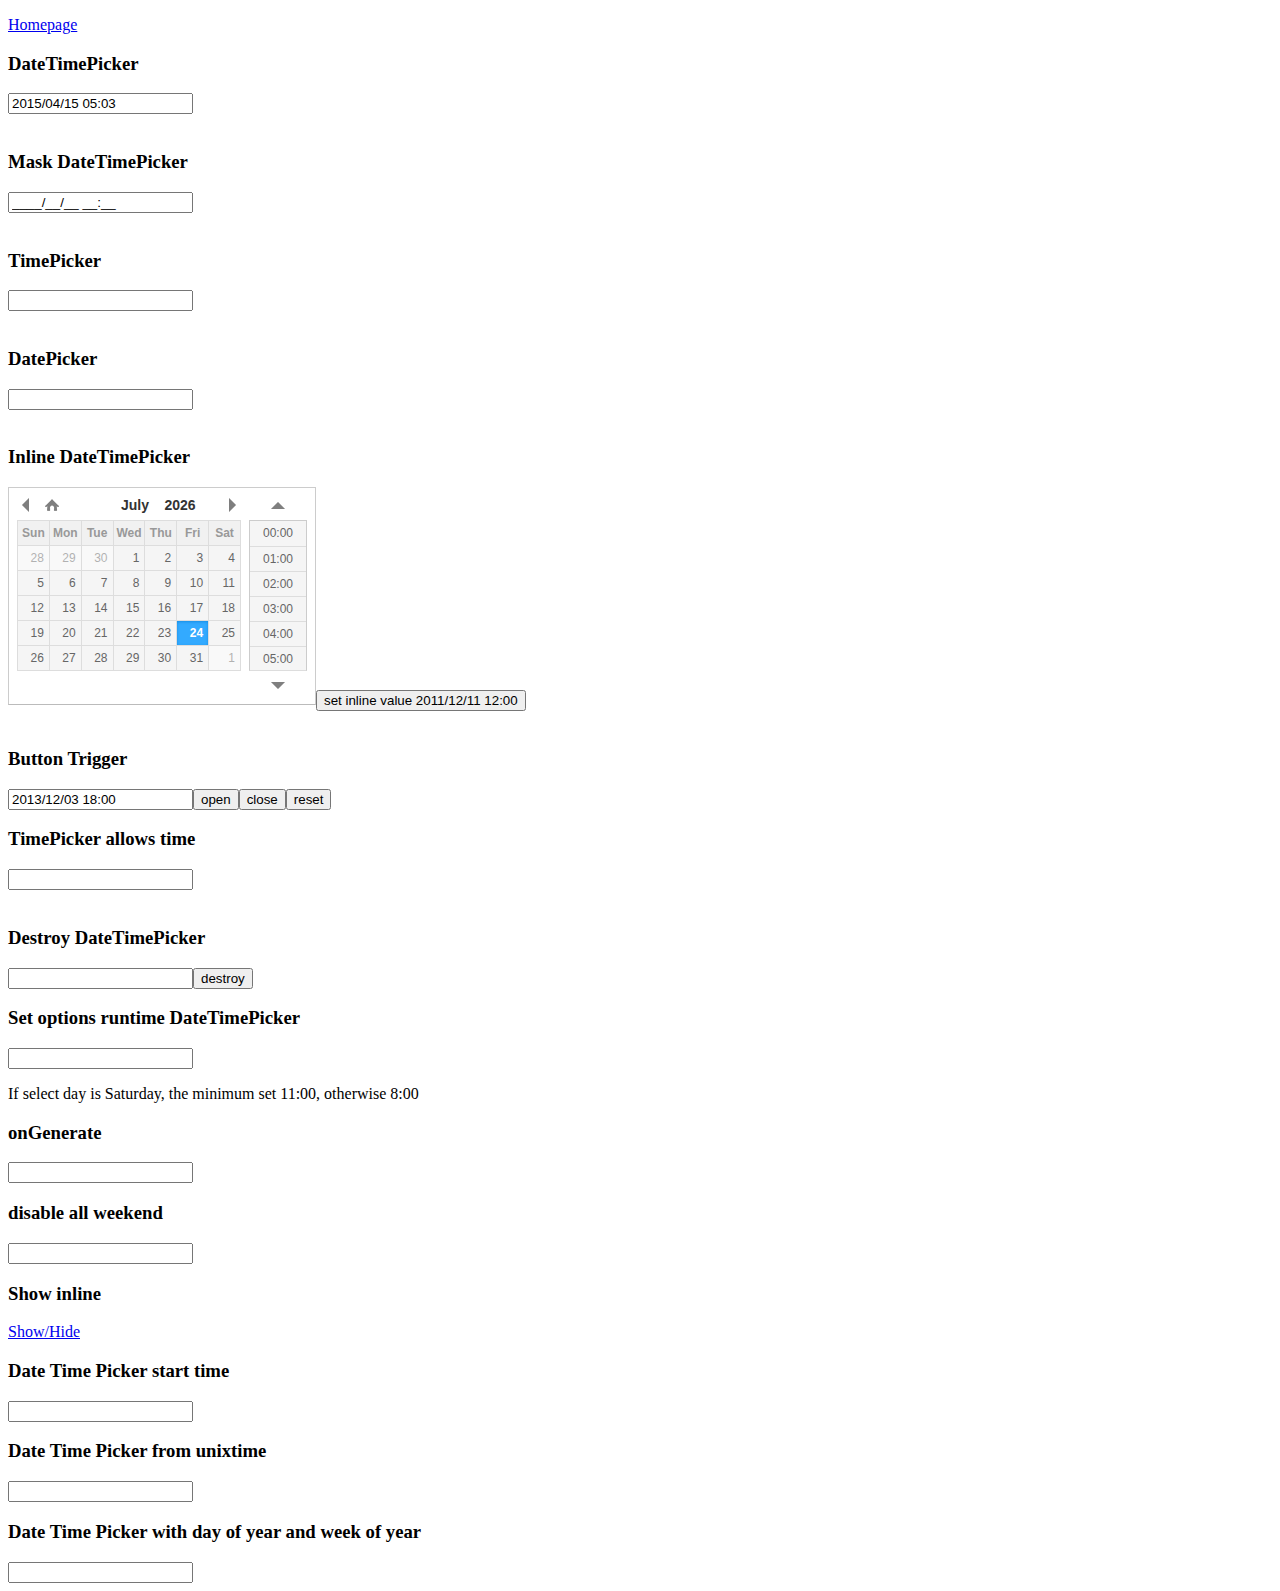
<file: public/assets/datetimepicker-master/index.html>
<!DOCTYPE html>
<html lang="en">
<head>
<meta http-equiv="content-type" content="text/html; charset=utf-8"/>
<link rel="stylesheet" type="text/css" href="./jquery.datetimepicker.css"/>
</head>
<body>
	<p><a href="http://xdsoft.net/jqplugins/datetimepicker/">Homepage</a></p>
	<h3>DateTimePicker</h3>
	<input type="text" value="2014/03/15 05:06" id="datetimepicker"/><br><br>
	<h3>Mask DateTimePicker</h3>
	<input type="text" value="" id="datetimepicker_mask"/><br><br>
	<h3>TimePicker</h3>
	<input type="text" id="datetimepicker1"/><br><br>
	<h3>DatePicker</h3>
	<input type="text" id="datetimepicker2"/><br><br>
	<h3>Inline DateTimePicker</h3>
	<input type="text" id="datetimepicker3"/><input type="button" onclick="$('#datetimepicker3').datetimepicker({value:'2011/12/11 12:00'})" value="set inline value 2011/12/11 12:00"/><br><br>
	<h3>Button Trigger</h3>
	<input type="text" value="2013/12/03 18:00" id="datetimepicker4"/><input id="open" type="button" value="open"/><input id="close" type="button" value="close"/><input id="reset" type="button" value="reset"/>
	<h3>TimePicker allows time</h3>
	<input type="text" id="datetimepicker5"/><br><br>
	<h3>Destroy DateTimePicker</h3>
	<input type="text" id="datetimepicker6"/><input id="destroy" type="button" value="destroy"/>
	<h3>Set options runtime DateTimePicker</h3>
	<input type="text" id="datetimepicker7"/>
	<p>If select day is Saturday, the minimum set 11:00, otherwise 8:00</p>
	<h3>onGenerate</h3>
	<input type="text" id="datetimepicker8"/>
	<h3>disable all weekend</h3>
	<input type="text" id="datetimepicker9"/>
	<h3>Show inline</h3>
	<a href="javascript:var si = document.getElementById('show_inline').style; si.display = (si.display=='none')?'block':'none';return false; ">Show/Hide</a>
	<div id="show_inline" style="display:none">
		<input type="text" id="datetimepicker10"/>
	</div>
	<h3>Date Time Picker start time</h3>
	<input type="text" id="datetimepicker_start_time"/>
	<h3>Date Time Picker from unixtime</h3>
	<input type="text" id="datetimepicker_unixtime"/>
	<h3>Date Time Picker with day of year and week of year</h3>
	<input type="text" id="datetimepicker11"/>
</body>
<script type="text/javascript" src="./jquery.js"></script>
<script type="text/javascript" src="./jquery.datetimepicker.js"></script>
<script type="text/javascript">
$('#datetimepicker').datetimepicker()
	.datetimepicker({value:'2015/04/15 05:03',step:10});

$('#datetimepicker_mask').datetimepicker({
	mask:'9999/19/39 29:59'
});

$('#datetimepicker1').datetimepicker({
	datepicker:false,
	format:'H:i',
	step:5
});
$('#datetimepicker2').datetimepicker({
	yearOffset:222,
	lang:'ch',
	timepicker:false,
	format:'d/m/Y',
	formatDate:'Y/m/d',
	minDate:'-1970/01/02', // yesterday is minimum date
	maxDate:'+1970/01/02' // and tommorow is maximum date calendar
});
$('#datetimepicker3').datetimepicker({
	inline:true
});
$('#datetimepicker4').datetimepicker();
$('#open').click(function(){
	$('#datetimepicker4').datetimepicker('show');
});
$('#close').click(function(){
	$('#datetimepicker4').datetimepicker('hide');
});
$('#reset').click(function(){
	$('#datetimepicker4').datetimepicker('reset');
});
$('#datetimepicker5').datetimepicker({
	datepicker:false,
	allowTimes:['12:00','13:00','15:00','17:00','17:05','17:20','19:00','20:00']
});
$('#datetimepicker6').datetimepicker();
$('#destroy').click(function(){
	if( $('#datetimepicker6').data('xdsoft_datetimepicker') ){
		$('#datetimepicker6').datetimepicker('destroy');
		this.value = 'create';
	}else{
		$('#datetimepicker6').datetimepicker();
		this.value = 'destroy';
	}
});
var logic = function( currentDateTime ){
	if( currentDateTime ){
		if( currentDateTime.getDay()==6 ){
			this.setOptions({
				minTime:'11:00'
			});
		}else
			this.setOptions({
				minTime:'8:00'
			});
	}
};
$('#datetimepicker7').datetimepicker({
	onChangeDateTime:logic,
	onShow:logic
});
$('#datetimepicker8').datetimepicker({
	onGenerate:function( ct ){
		$(this).find('.xdsoft_date')
			.toggleClass('xdsoft_disabled');
	},
	minDate:'-1970/01/2',
	maxDate:'+1970/01/2',
	timepicker:false
});
$('#datetimepicker9').datetimepicker({
	onGenerate:function( ct ){
		$(this).find('.xdsoft_date.xdsoft_weekend')
			.addClass('xdsoft_disabled');
	},
	weekends:['01.01.2014','02.01.2014','03.01.2014','04.01.2014','05.01.2014','06.01.2014'],
	timepicker:false
});

$('#datetimepicker10').datetimepicker({
	step:5,
	inline:true
});

$('#datetimepicker_start_time').datetimepicker({
	startDate:'+1970/05/01'
});

$('#datetimepicker_unixtime').datetimepicker({
	format:'unixtime'
});
$('#datetimepicker11').datetimepicker({
        hours12: false,
        format: 'Y-z H:i W',
        step: 1,
        opened: false,
        validateOnBlur: false,
        closeOnDateSelect: false,
        closeOnTimeSelect: false
});
</script>
</html>
</file>
